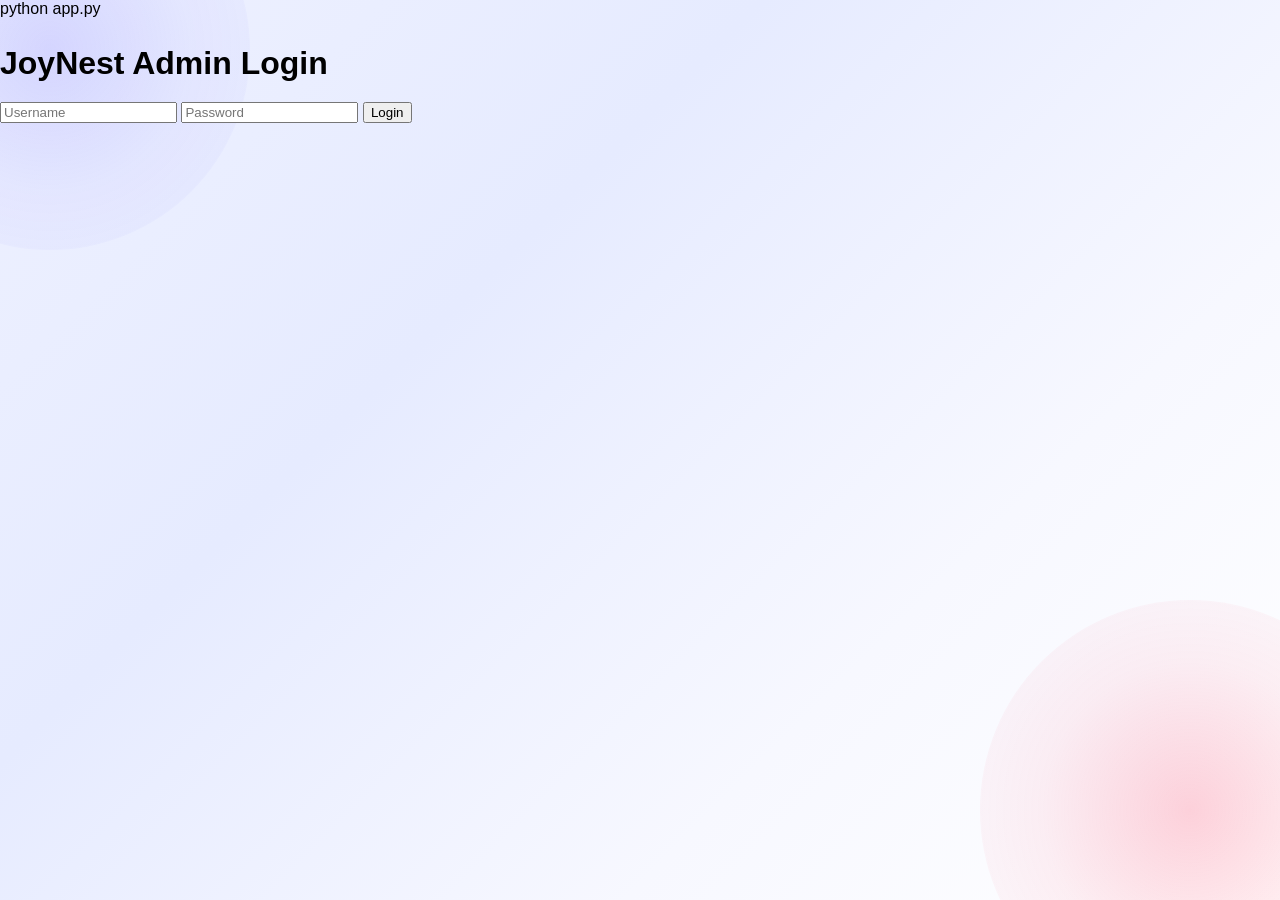
<file: templates/admin.html>
<!DOCTYPE html>
<html>

<head>

<title>Admin Login</title>
<link rel="stylesheet" href="/static/style.css">

</head>

<body>

<div class="login-box">python app.py

<h2>JoyNest Admin Login</h2>

<form method="POST">

<input type="text" name="username" placeholder="Username">

<input type="password" name="password" placeholder="Password">

<button type="submit">Login</button>

</form>

</div>

</body>

</html>
</file>
<file: static/style.css>
body{
    font-family: 'Trebuchet MS', 'Lucida Sans Unicode', 'Lucida Grande', 'Lucida Sans', Arial, sans-serif;
    margin:0;
    padding:0;
    min-height:100vh;
    
    background: linear-gradient(
    135deg,
    #eef1ff 0%,
    #e6ebff 35%,
    #f7f8ff 70%,
    #ffffff 100%
    );
    
    position:relative;
    overflow-x:hidden;
    }
    
    /* BACKGROUND SHAPES */
    
    body::before{
    content:"";
    position:fixed;
    top:-150px;
    left:-150px;
    width:400px;
    height:400px;
    background:radial-gradient(circle,#6c63ff30,#6c63ff10,transparent);
    border-radius:50%;
    z-index:-1;
    }

    body::after{
        content:"";
        position:fixed;
        bottom:-120px;
        right:-120px;
        width:420px;
        height:420px;
        background:radial-gradient(circle,#ff4d6d40,#ff4d6d15,transparent);
        border-radius:50%;
        z-index:-1;
        }
    
    

    
    /* TOP BANNER */
    
    .top-banner{
        background:linear-gradient(135deg,#6c63ff,#ff4d6d);
        color:white;
        padding:12px;
        text-align:center;
        font-size:15px;
        font-weight:500;
        letter-spacing:0.3px;
        }
        .top-banner{
            box-shadow:0 4px 15px rgba(0,0,0,0.1);
            border-bottom:1px solid rgba(255,255,255,0.2);
            }
    
    /* HEADER */
    
    .header{
    background-image: url("../images/hero-bg.jpg");
    background-size: cover;
    background-position: center;
    background-repeat: no-repeat;
    padding:80px 80px;
    position:relative;
    color:black;
    }
    
    
    
    .header h1,
    .header p{
    position:relative;
    z-index:1;
    }
    
    .header h1{
    font-size:40px;
    margin-bottom:5px;
    }
    
    /* HERO IMAGE */
    
    .hero-image{
        width:100%;
        height:350px;
        object-fit:cover;
        object-position:center;
        margin-top:25px;
        border-radius:12px;
        display:block;
        }
    
    /* HERO */
    .hero{
        max-width:900px;
        margin:40px auto;
        padding:20px;
        text-align:center;
        position:relative;
        }

        .hero h2{
            font-size:44px;
            line-height:1.3;
            margin-bottom:20px;
            font-weight:700;
            }
            
            .hero p{
            font-size:18px;
            color:#555;
            margin-bottom:25px;
            }
    
            .hero a{
                display:inline-block;
                padding:14px 30px;
                background:linear-gradient(135deg,#6c63ff,#8f6bff);
                color:white;
                text-decoration:none;
                border-radius:30px;
                font-weight:600;
                font-size:16px;
                box-shadow:0 10px 20px rgba(0,0,0,0.1);
                transition:all 0.25s ease;
                }
                
                .hero a:hover{
                transform:translateY(-2px);
                box-shadow:0 15px 30px rgba(0,0,0,0.15);
                }
    
    .hero a:hover{
    transform:translateY(-3px);
    box-shadow:0 15px 25px rgba(0,0,0,0.15);
    }
    
    /* SEARCH */
    
    .search-section{
        max-width:800px;
        margin:40px auto;
        padding:30px;
        background:white;
        border-radius:15px;
        box-shadow:0 10px 25px rgba(0,0,0,0.08);
        text-align:center;
        }
    
    .search-section select{
    padding:10px;
    border-radius:6px;
    border:1px solid #ccc;
    }
    
    .search-section button{
    padding:10px 15px;
    border:none;
    background:#6c3cff;
    color:white;
    border-radius:6px;
    }
    
    /* SECTION BOX */
    
    .section-box{
    background: rgba(255,255,255,0.85);
    backdrop-filter: blur(10px);
    border:1px solid rgba(255,255,255,0.3);
    max-width:1000px;
    margin:70px auto;
    padding:35px;
    border-radius:15px;
    box-shadow:0 10px 25px rgba(0,0,0,0.1);
    }
    
    /* POPULAR SURPRISE SETUPS */
    
    .popular-grid{
    display:grid;
    grid-template-columns:repeat(auto-fit,minmax(200px,1fr));
    gap:25px;
    margin-top:20px;
    }
    
    .popular-card{
        background:linear-gradient(145deg,#ffffff,#f3f4ff);
        padding:15px;
        border-radius:14px;
        text-align:center;
        box-shadow:0 8px 20px rgba(0,0,0,0.08);
        border:1px solid rgba(0,0,0,0.05);
        transition: all 0.3s ease;
        }
    
    .popular-card:hover{
    transform: translateY(-8px) scale(1.02);
    box-shadow: 0 15px 35px rgba(0,0,0,0.15);
    }
    
    .popular-card img{
    width:100%;
    height:150px;
    object-fit:cover;
    border-radius:8px;
    margin-bottom:10px;
    }
    
    /* WHY CHOOSE */
    
    .why-grid{
    display:grid;
    grid-template-columns:repeat(auto-fit,minmax(200px,1fr));
    gap:25px;
    margin-top:20px;
    }
    
    .why-card{
        background:linear-gradient(145deg,#ffffff,#f3f4ff);
        padding:20px;
        border-radius:14px;
        box-shadow:0 8px 20px rgba(0,0,0,0.08);
        border:1px solid rgba(0,0,0,0.05);
        transition: all 0.3s ease;
        }
    
    .why-card:hover{
    transform: translateY(-8px) scale(1.02);
    box-shadow: 0 15px 35px rgba(0,0,0,0.15);
    }
    
    /* REVIEWS */
    
    .review-grid{
    display:grid;
    grid-template-columns:repeat(auto-fit,minmax(250px,1fr));
    gap:25px;
    margin-top:20px;
    }
    
    .review-card{
        background:linear-gradient(145deg,#ffffff,#f3f4ff);
        padding:20px;
        border-radius:14px;
        text-align:center;
        box-shadow:0 8px 20px rgba(0,0,0,0.08);
        border:1px solid rgba(0,0,0,0.05);
        transition: all 0.3s ease;
        }
    
    .review-card:hover{
    transform: translateY(-8px) scale(1.02);
    box-shadow: 0 15px 35px rgba(0,0,0,0.15);
    }
    
    /* DECORATION GALLERY */
    
    .decor-grid{
    display:grid;
    grid-template-columns:repeat(auto-fit,minmax(200px,1fr));
    gap:20px;
    margin-top:20px;
    }
    
    .decor-grid img{
    width:100%;
    height:200px;
    object-fit:cover;
    border-radius:10px;
    box-shadow:0 5px 15px rgba(0,0,0,0.1);
    transition: all 0.3s ease;
    }
    
    .decor-grid img:hover{
    transform: translateY(-8px) scale(1.02);
    box-shadow: 0 15px 35px rgba(0,0,0,0.15);
    }
    
    /* BOOKING PAGE */
    
    .booking-title{
    text-align:center;
    margin-top:40px;
    font-size:36px;
    }
    
    .packages{
    display:grid;
    grid-template-columns:repeat(auto-fit,minmax(250px,1fr));
    gap:30px;
    padding:40px 80px;
    }
    .package-box{
        background: rgba(255,255,255,0.85);
        backdrop-filter: blur(10px);
    
        padding:30px;
        border-radius:15px;
        text-align:center;
    
        position:relative;
        z-index:1;
    
        border:1px solid rgba(0,0,0,0.05);
    
        box-shadow:0 10px 25px rgba(0,0,0,0.1);
        transition: all 0.3s ease;
    }
    
    /* APPLE STYLE BORDER GLOW */
    .package-box::after{
        content:"";
        position:absolute;
        inset:0;
        border-radius:15px;
        padding:1px;
    
        background:linear-gradient(135deg,#6c63ff,#ff4d6d);
    
        -webkit-mask:
            linear-gradient(#fff 0 0) content-box,
            linear-gradient(#fff 0 0);
        -webkit-mask-composite:xor;
        mask-composite:exclude;
    
        opacity:0;
        transition:0.3s ease;
    }
    
    /* HOVER EFFECT */
    .package-box:hover{
        transform:translateY(-6px);
        box-shadow:0 15px 35px rgba(0,0,0,0.15);
    }
    
    .package-box:hover::after{
        opacity:1;
    }
    
    
    .price{
    color:#ff4d6d;
    font-size:22px;
    font-weight:bold;
    margin:10px 0;
    }
    
    .book-btn{
    padding:10px 25px;
    border:none;
    border-radius:25px;
    background:#6c63ff;
    color:white;
    cursor:pointer;
    transition:all 0.25s ease;
    }
    
    .book-btn:hover{
    transform:translateY(-2px);
    }
    .booking-form-container{
        max-width:700px;
        margin:60px auto;
        padding:40px;
        border-radius:18px;
        
        background: rgba(255,255,255,0.75);
        backdrop-filter: blur(15px);
        -webkit-backdrop-filter: blur(15px);
        
        border:1px solid rgba(255,255,255,0.3);
        
        box-shadow:
        0 15px 40px rgba(0,0,0,0.12),
        0 5px 15px rgba(0,0,0,0.08);
        }
        .success-box{
            max-width:600px;
            margin:80px auto;
            padding:40px;
            border-radius:20px;
        
            background: rgba(255,255,255,0.85);
            backdrop-filter: blur(15px);
            -webkit-backdrop-filter: blur(15px);
        
            border:1px solid rgba(255,255,255,0.3);
        
            box-shadow:
            0 20px 50px rgba(0,0,0,0.12),
            0 5px 15px rgba(0,0,0,0.08);
        
            text-align:center;
            position:relative;
            transition:all 0.3s ease;
        }
        
        .booking-form-container form{
        display:flex;
        flex-direction:column;
        gap:15px;
        }
        
        .booking-form-container input,
        .booking-form-container select{
        padding:14px;
        border-radius:8px;
        border:1px solid #ddd;
        font-size:15px;
        transition:all 0.2s ease;
        }
        
        .booking-form-container input:focus,
        .booking-form-container select:focus{
        outline:none;
        border-color:#6c63ff;
        box-shadow:0 0 0 3px rgba(108,99,255,0.15);
        }
    
    
    .confirm-btn{
    background:#ff4d6d;
    color:white;
    padding:12px;
    border:none;
    border-radius:6px;
    cursor:pointer;
    transition:all 0.25s ease;
    }
    .confirm-btn{
        background:linear-gradient(135deg,#ff4d6d,#ff6f91);
        color:white;
        padding:14px;
        border:none;
        border-radius:8px;
        cursor:pointer;
        font-size:16px;
        transition:all 0.25s ease;
        }
        
        .confirm-btn:hover{
        transform:translateY(-2px);
        box-shadow:0 10px 20px rgba(0,0,0,0.15);
        }
    
    .confirm-btn:hover{
    transform:translateY(-2px);
    }
    
    /* PAGE LOAD ANIMATION */
    
    .section-box,
    .package-box,
    .booking-form-container{
    opacity:0;
    transform: translateY(20px);
    animation: fadeUp 0.8s ease forwards;
    }
    
    @keyframes fadeUp{
    from{
    opacity:0;
    transform:translateY(20px);
    }
    to{
    opacity:1;
    transform:translateY(0);
    }
    }
    
    /* FLOATING WHATSAPP BUTTON */
    
    .whatsapp-float{
    position:fixed;
    width:60px;
    height:60px;
    bottom:20px;
    right:20px;
    background:#25D366;
    color:white;
    border-radius:50%;
    display:flex;
    align-items:center;
    justify-content:center;
    font-size:30px;
    text-decoration:none;
    box-shadow:0 8px 20px rgba(0,0,0,0.2);
    z-index:1000;
    transition:0.3s;
    }
    
    .whatsapp-float:hover{
    transform:scale(1.1);
    box-shadow:0 12px 25px rgba(0,0,0,0.3);
    }
    
    /* SMOOTH SCROLL */
    
    html{
    scroll-behavior:smooth;
    }
    
    h2{
    font-size:32px;
    margin-bottom:20px;
    }
    .package-box img{
        width:100%;
        height:180px;
        object-fit:cover;
        border-radius:10px;
        margin-bottom:15px;
        }
        .search-section{
            max-width:800px;
            margin:40px auto;
            padding:30px;
            background:white;
            border-radius:15px;
            box-shadow:0 10px 25px rgba(0,0,0,0.08);
            text-align:center;
            }
            
            .search-section h2{
            margin-bottom:20px;
            }
            
            .search-section form{
            display:flex;
            justify-content:center;
            gap:10px;
            flex-wrap:wrap;
            }
            
            .search-section select{
            padding:10px 15px;
            border-radius:6px;
            border:1px solid #ccc;
            min-width:200px;
            }
            
            .search-section button{
            padding:10px 18px;
            border:none;
            background:#6c63ff;
            color:white;
            border-radius:6px;
            cursor:pointer;
            }
            .header{
                display:flex;
                flex-direction:column;
                align-items:flex-start;
                gap:10px;
                padding:40px 80px;
                }
                
                .header h1{
                font-size:52px;
                font-weight:800;
                margin:0;
                }
                
                .tagline{
                font-size:20px;
                color:#555;
                margin-left:10px;
                }
                .popular-card:hover,
.why-card:hover,
.review-card:hover{

transform: translateY(-10px) scale(1.03);

box-shadow:
0 15px 35px rgba(0,0,0,0.15),
0 0 0 1px rgba(108,99,255,0.15),
0 0 25px rgba(108,99,255,0.15);

}
/* HERO BACKGROUND GLOW */

.hero::before{
    content:"";
    position:absolute;
    top:-80px;
    left:-120px;
    width:300px;
    height:300px;
    background:radial-gradient(circle,#6c63ff25,#6c63ff05,transparent);
    border-radius:50%;
    z-index:-1;
    }
    
    .hero::after{
    content:"";
    position:absolute;
    bottom:-100px;
    right:-120px;
    width:300px;
    height:300px;
    background:radial-gradient(circle,#ff4d6d25,#ff4d6d05,transparent);
    border-radius:50%;
    z-index:-1;
    }
    .package-box{
        position:relative;
        z-index:1;
    }
    
    /* SOFT BACK GLOW */
    .package-box::before{
        content:"";
        position:absolute;
        top:20px;
        left:20px;
        width:100%;
        height:100%;
        background:linear-gradient(135deg,#6c63ff20,#ff4d6d20);
        border-radius:18px;
        z-index:-1;
        filter:blur(20px);
    }
    
        
        .package-box:hover{
        transform: translateY(-5px);
        box-shadow: 0 20px 40px rgba(0,0,0,0.15);
        }
        .book-btn{
            padding:10px 25px;
            border:none;
            border-radius:25px;
            background:linear-gradient(135deg,#6c63ff,#8f6bff);
            color:white;
            cursor:pointer;
            transition:all 0.25s ease;
            }
            
            .book-btn:hover{
            transform:translateY(-3px);
            box-shadow:0 10px 20px rgba(0,0,0,0.15);
            }
            .success-box h2{
                font-size:32px;
                margin-bottom:10px;
                }
                
                .success-box h2::before{
                content:"🎉";
                margin-right:10px;
                animation: pop 0.6s ease;
                }
                
                @keyframes pop{
                0%{transform:scale(0.5);}
                100%{transform:scale(1);}
                }
                .success-buttons a{
                    padding:14px 28px;
                    border-radius:30px;
                    font-weight:600;
                    text-decoration:none;
                    color:white;
                    transition:0.3s;
                    }
                    
                    .success-buttons a:first-child{
                    background:linear-gradient(135deg,#6c63ff,#8f6bff);
                    }
                    
                    .success-buttons a:last-child{
                    background:linear-gradient(135deg,#25D366,#1ebe5d);
                    }
                    
                    .success-buttons a:hover{
                    transform:translateY(-3px);
                    box-shadow:0 10px 25px rgba(0,0,0,0.2);
                    }
                    .navbar{
                        display:flex;
                        justify-content:space-between;
                        align-items:center;
                        padding:15px 60px;
                        background:rgba(255,255,255,0.8);
                        backdrop-filter:blur(10px);
                        position:sticky;
                        top:0;
                        z-index:1000;
                        box-shadow:0 5px 15px rgba(0,0,0,0.05);
                        }
                        
                        .logo{
                        font-size:22px;
                        font-weight:700;
                        color:#6c63ff;
                        }
                        
                        .nav-links a{
                        margin-left:25px;
                        text-decoration:none;
                        color:#333;
                        font-weight:500;
                        transition:0.2s;
                        }
                        
                        .nav-links a:hover{
                        color:#6c63ff;
                        }
                        .footer{
                            margin-top:80px;
                            background:linear-gradient(135deg,#6c63ff,#ff4d6d);
                            color:white;
                            padding:50px 20px 20px;
                            }
                            
                            .footer-container{
                            display:grid;
                            grid-template-columns:repeat(auto-fit,minmax(200px,1fr));
                            gap:30px;
                            max-width:1100px;
                            margin:auto;
                            }
                            
                            .footer-col h3,
                            .footer-col h4{
                            margin-bottom:15px;
                            }
                            
                            .footer-col p,
                            .footer-col a{
                            font-size:14px;
                            color:white;
                            text-decoration:none;
                            margin-bottom:8px;
                            display:block;
                            opacity:0.9;
                            }
                            
                            .footer-col a:hover{
                            opacity:1;
                            }
                            
                            .footer-bottom{
                            text-align:center;
                            margin-top:30px;
                            font-size:14px;
                            opacity:0.8;
                            }
                            .success-box:hover{
                                transform:translateY(-5px) scale(1.01);
                                box-shadow:
                                0 25px 60px rgba(0,0,0,0.2),
                                0 0 60px rgba(108,99,255,0.25),
                                0 0 80px rgba(255,77,109,0.2);
                                }
                                .success-box::before{
                                    content:"";
                                    position:absolute;
                                    inset:0;
                                    border-radius:20px;
                                    background:linear-gradient(135deg,#6c63ff,#ff4d6d);
                                    opacity:0.1;
                                    z-index:-1;
                                    filter:blur(20px);
                                    }
</file>
